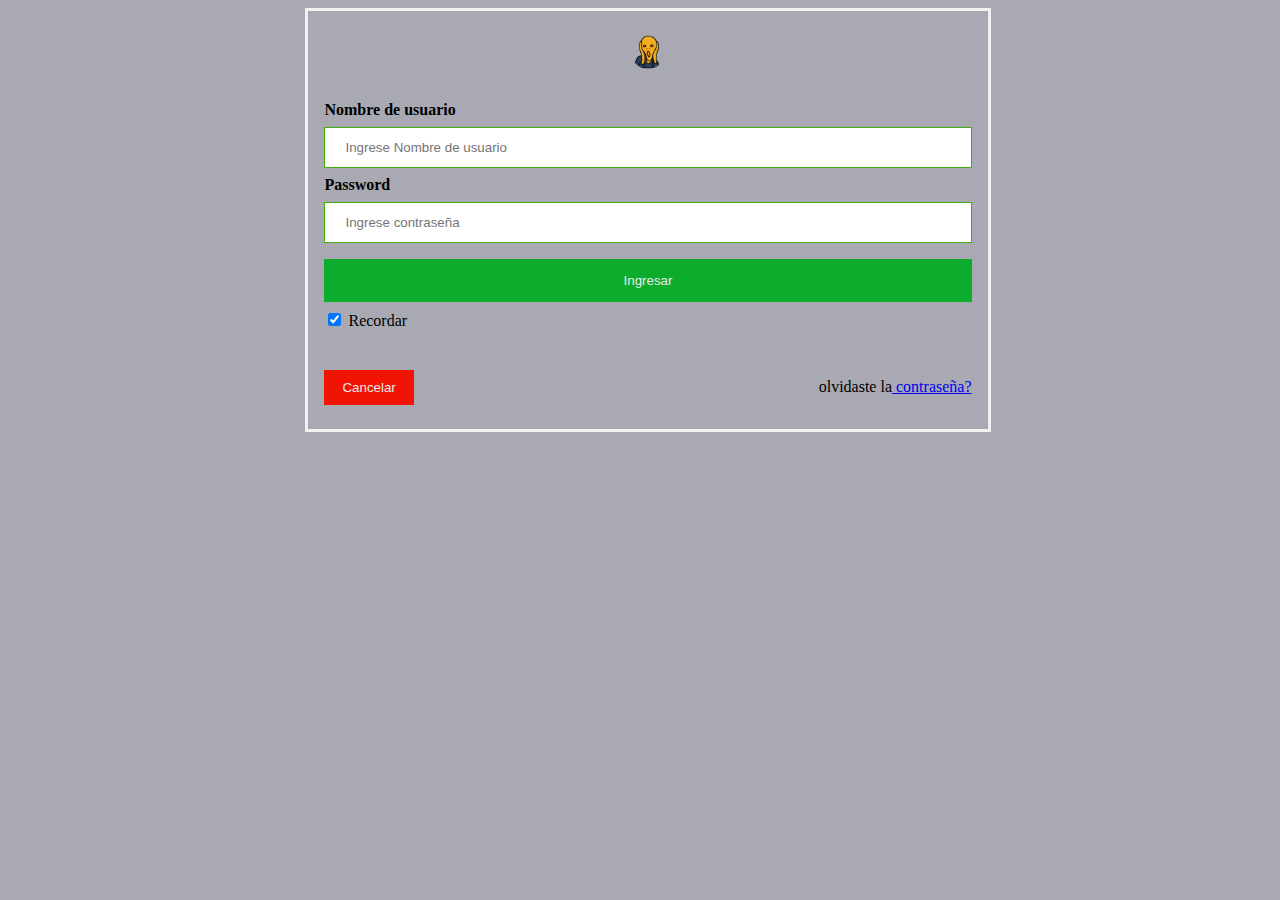
<file: login.html>
<!DOCTYPE html>
<html lang="es">
<head>
    <meta charset="UTF-8">
    <meta http-equiv="X-UA-Compatible" content="IE=edge">
    <meta name="viewport" content="width=device-width, initial-scale=1.0">
    <title>login</title>
        <link rel="stylesheet" href="Styles/stylelogin.css">
</head>

<form action="index.html" method="post">
    <div class="imgcontainer">
      <img src="img/icons8_edvard_munch_48px.png" alt="Avatar" class="avatar">
    </div>
  
    <div class="container">
      <label for="uname"><b>Nombre de usuario</b></label>
      <input type="text" placeholder="Ingrese Nombre de usuario" name="uname" required>
  
      <label for="psw"><b>Password</b></label>
      <input type="password" placeholder="Ingrese contraseña" name="psw" required>
  <div>
      <button type="ingresar">Ingresar</button>
      <link rel="stylesheet" href="index.html">
      <label>
        <input type="checkbox" checked="checked" name="remember"> Recordar 
      </label>
    </div>
    </div>
  
    <div class="container" style="background-color rgb(168, 169, 179);">
     <button type="button" href="index.html" class="cancelbtn">Cancelar</button>
      <span class="psw">olvidaste la<a href="#"> contraseña?</a></span>
    </div>
  </form>
<body>
    
</body>
</html>
</file>
<file: Styles/stylelogin.css>
form {
  border: 3px solid #f1f1f1;
}
body{background-color: rgb(168, 169, 179);
width: 100%;
height: 200%;
display: flex;
align-items: center;
justify-content: center;
}

/* Imput De contraseña */
input[type=text], input[type=password] {
  width: 100%;
  padding: 12px 20px;
  margin: 8px 0;
  display: inline-block;
  border: 1px solid rgb(70, 171, 12);
  box-sizing: border-box;
}

/* Estilo de los botones  */
button {
  background-color: #0dac2d;
  color: rgb(233, 233, 233);
  padding: 14px 20px;
  margin: 8px 0;
  border: none;
  cursor: pointer;
  width: 100%;
}

/* nivel de opacidad en el boton */
button:hover {
  opacity: 0.8;
}

/* Estilo del boton cancelar "Rojo" */
.cancelbtn {
  width: auto;
  padding: 10px 18px;
  background-color: #f11404;
}

/* Centro de la imagen en container */
.imgcontainer {
  text-align: center;
  margin: 24px 0 12px 0;
}

/* Avatar del formulario de login */
img.avatar {
  width: 5%;
  border-radius: 50%;
}

/* Relleno para los containers */
.container {
  padding: 16px;
}

/* texto de "olvidaste la contraseña" */
span.psw {
  float: right;
  padding-top: 16px;
}

/* cambio de stilos para el span */
@media screen and (max-width: 300px) {
  span.psw {
    display: block;
    float: none;
  }
  .cancelbtn {
    width: 100%;
  }
}
</file>
